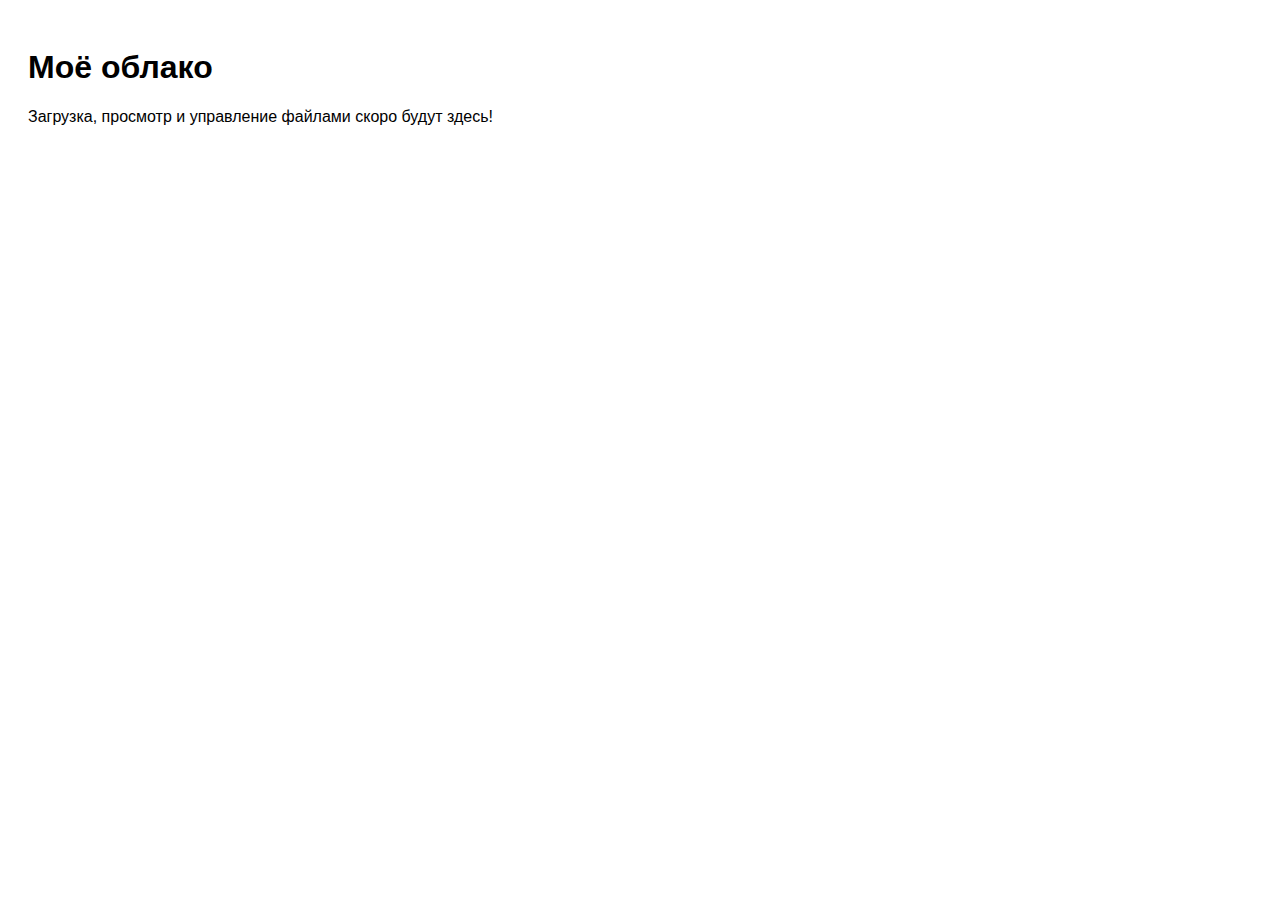
<file: frontend/index.html>
<!DOCTYPE html>
<html>
<head>
    <meta charset="UTF-8">
    <title>Cloud Project</title>
    <style>
        body { font-family: Arial; padding: 20px; }
    </style>
</head>
<body>
    <h1>Моё облако</h1>
    <p>Загрузка, просмотр и управление файлами скоро будут здесь!</p>
</body>
</html>
</file>
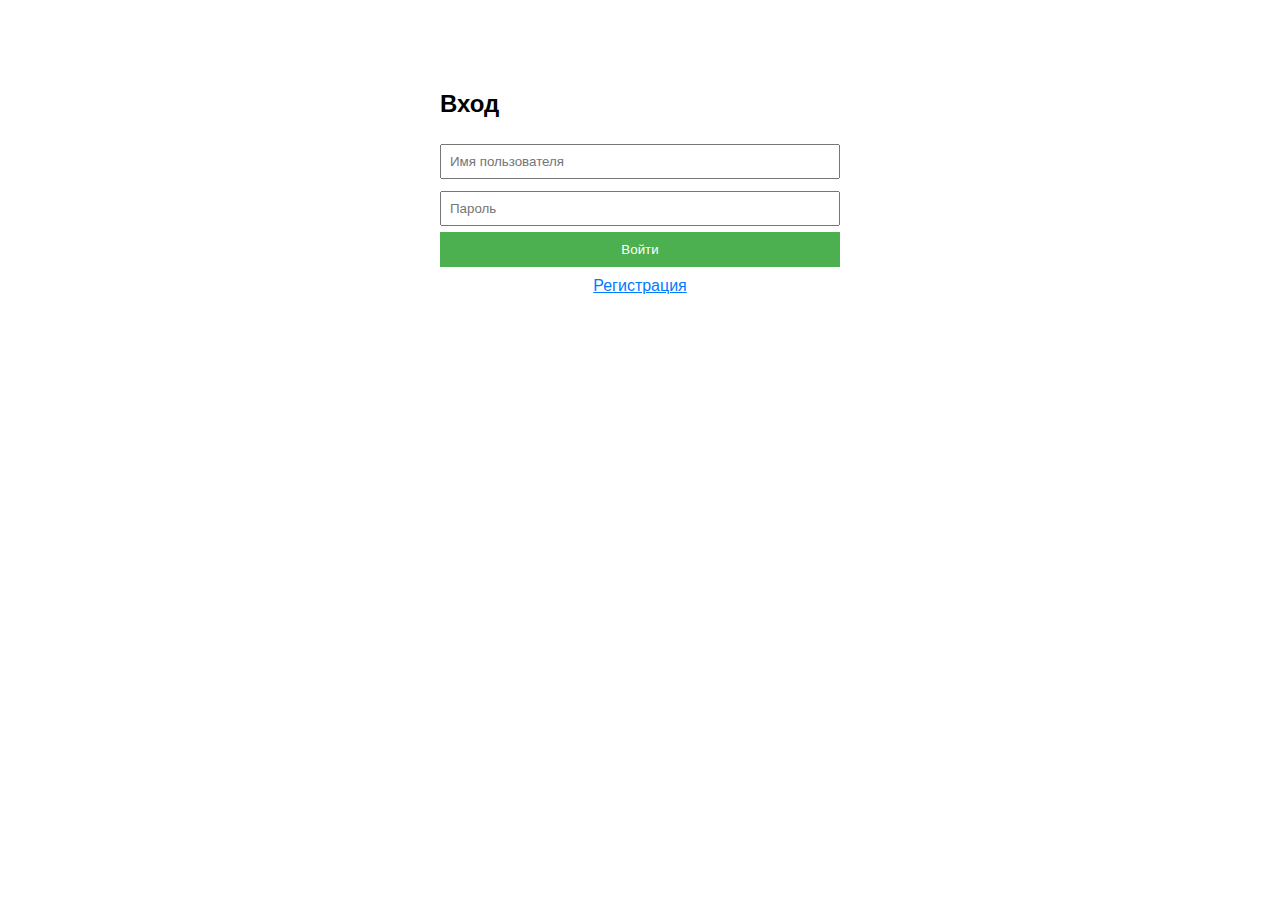
<file: frontend/login.html>
<!DOCTYPE html>
<html>
<head>
    <meta charset="UTF-8">
    <title>Вход — Cloud Project</title>
    <style>
        body { font-family: Arial; max-width: 400px; margin: 50px auto; padding: 20px; }
        input { width: 100%; padding: 8px; margin: 6px 0; box-sizing: border-box; }
        button { width: 100%; padding: 10px; background: #4CAF50; color: white; border: none; cursor: pointer; }
        a { display: block; text-align: center; margin-top: 10px; color: #007BFF; }
    </style>
</head>
<body>
    <h2>Вход</h2>
    <form method="POST" action="/login">
        <input type="text" name="username" placeholder="Имя пользователя" required>
        <input type="password" name="password" placeholder="Пароль" required>
        <button type="submit">Войти</button>
    </form>
    <a href="/register">Регистрация</a>
</body>
</html>
</file>
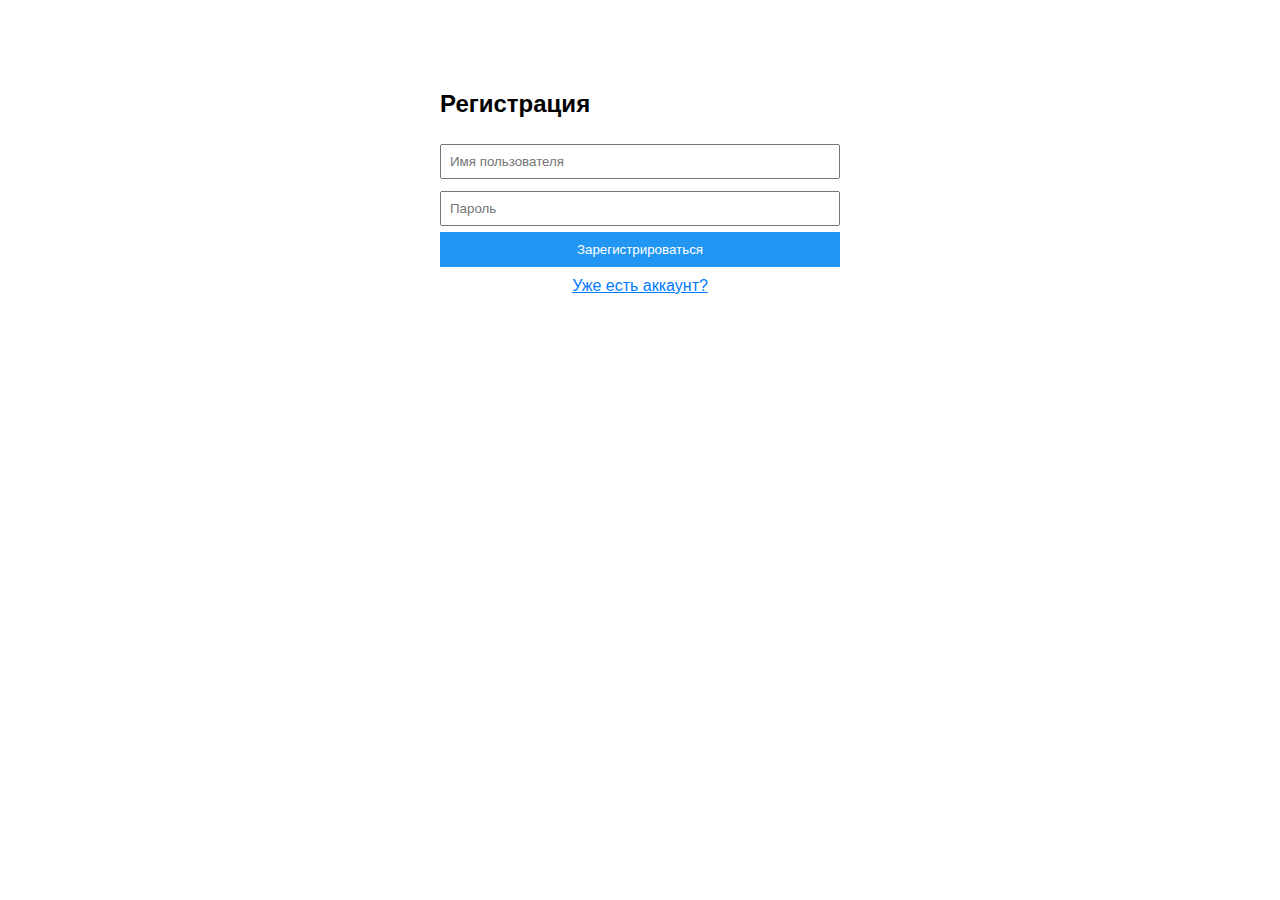
<file: frontend/register.html>
<!DOCTYPE html>
<html>
<head>
    <meta charset="UTF-8">
    <title>Регистрация — Cloud Project</title>
    <style>
        body { font-family: Arial; max-width: 400px; margin: 50px auto; padding: 20px; }
        input { width: 100%; padding: 8px; margin: 6px 0; box-sizing: border-box; }
        button { width: 100%; padding: 10px; background: #2196F3; color: white; border: none; cursor: pointer; }
        a { display: block; text-align: center; margin-top: 10px; color: #007BFF; }
    </style>
</head>
<body>
    <h2>Регистрация</h2>
    <form method="POST" action="/register">
        <input type="text" name="username" placeholder="Имя пользователя" required>
        <input type="password" name="password" placeholder="Пароль" required>
        <button type="submit">Зарегистрироваться</button>
    </form>
    <a href="/">Уже есть аккаунт?</a>
    <script>
    document.querySelector('form').addEventListener('submit', function(e) {
        const username = document.querySelector('input[name="username"]').value.trim();
        const password = document.querySelector('input[name="password"]').value;

        let errors = [];

        if (username.length < 3) {
            errors.push("Имя пользователя должно быть не короче 3 символов.");
        }
        if (!/^[a-zA-Z0-9_]+$/.test(username)) {
            errors.push("Имя пользователя может содержать только буквы, цифры и _.");
        }
        if (password.length < 6) {
            errors.push("Пароль должен быть не короче 6 символов.");
        }

        if (errors.length > 0) {
            e.preventDefault(); // отменить отправку формы
            alert(errors.join("\n"));
        }
    });
</script>
</body>
</html>
</file>
